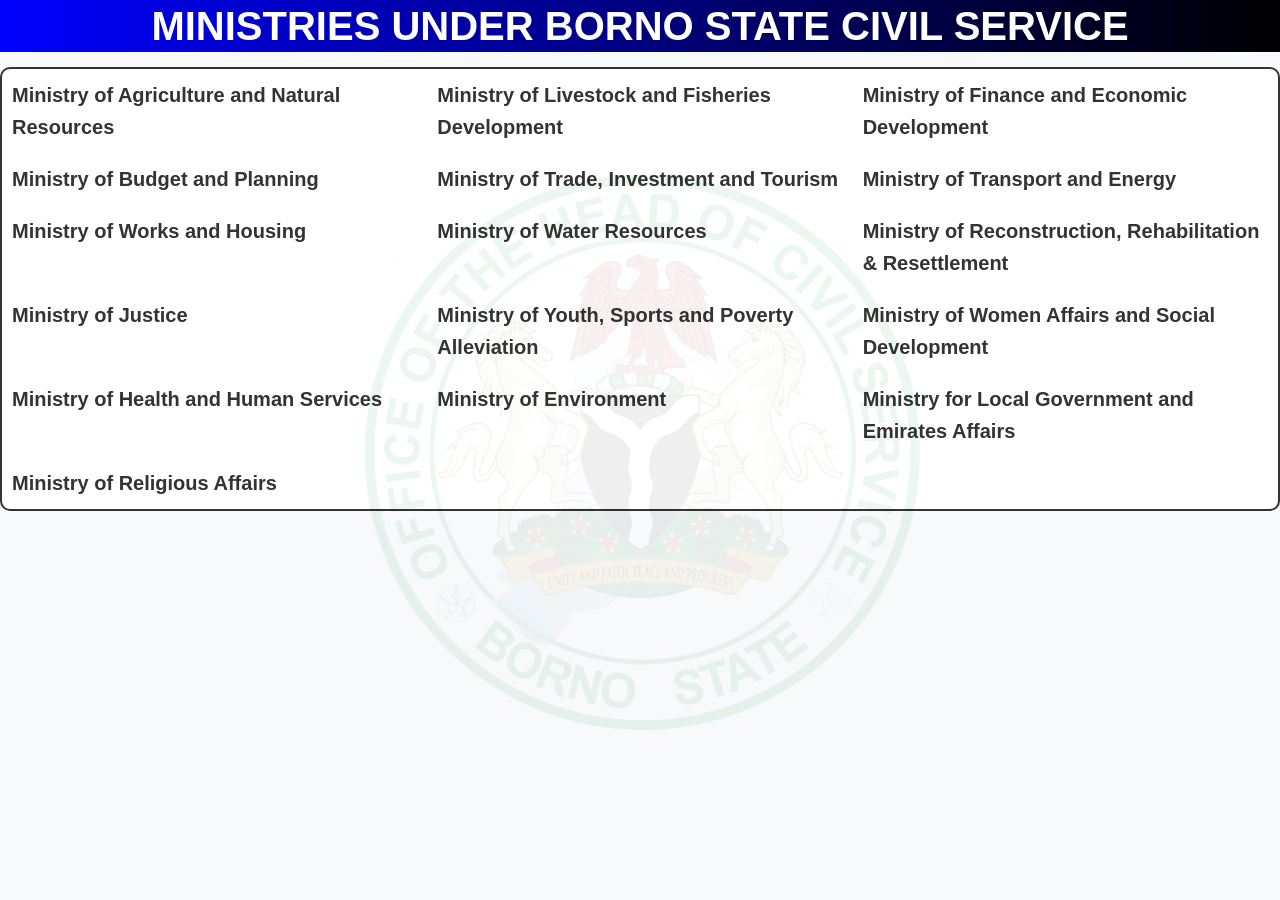
<file: html/ministries.html>
<!DOCTYPE html>
<html lang="en">
<head>
    <meta charset="UTF-8">
    <meta name="viewport" content="width=device-width, initial-scale=1.0">
    <title>Document</title>
    <link rel="stylesheet" href="../css/style.css">

</head>

<body>
    <div class="ministries">
        <h1>MINISTRIES UNDER BORNO STATE CIVIL SERVICE</h1>
    </div>
    
<ol class="list">
    <li>
        Ministry of Agriculture and Natural Resources
    </li>
    <li>
        Ministry of Livestock and Fisheries Development
    </li>
    <li>
        Ministry of Finance and Economic Development
    </li>
    <li>
        Ministry of Budget and Planning
    </li>
    <li>
        Ministry of Trade, Investment and Tourism
    </li>
    <li>
        Ministry of Transport and Energy
    </li>
    <li>
        Ministry of Works and Housing
    </li>
    <li>
        Ministry of Water Resources
    </li>
    <li>
        Ministry of Reconstruction, Rehabilitation & Resettlement
    </li>
    <li>
        Ministry of Justice
    </li>
    <li>
        Ministry of Youth, Sports and Poverty Alleviation
    </li>
    <li>
        Ministry of Women Affairs and Social Development
    </li>
    <li>
        Ministry of Health and Human Services
    </li>
    <li>
        Ministry of Environment
    </li>
    <li>
        Ministry for Local Government and Emirates Affairs
    </li>
    <li>
        Ministry of Religious Affairs
    </li>
</ol>
</body>
</html>
</file>
<file: css/style.css>
/* Reset & Base Styles */
* {
    margin: 0;
    padding: 0;
    box-sizing: border-box;
}

body {
    font-family: 'Segoe UI', Tahoma, Geneva, Verdana, sans-serif;
    line-height: 1.6;
    color: #333;
    background-color: #f8f9fa;
}

body::before {
    content: '';
    position: fixed;
    inset: 0;
    z-index: 900;
    background: url('../image/logo.jpg') center / min(70vw, 560px) auto no-repeat;
    opacity: 0.08;
    mix-blend-mode: multiply;
    pointer-events: none;
}

.container {
    width: 90%;
    max-width: 1200px;
    margin: 0 auto;
    padding: 0 15px;
}

/* Typography */
h1, h2, h3, h4, h5, h6 {
    font-weight: 700;
    line-height: 1.3;
    margin-bottom: 15px;
}

h1 { font-size: 2.5rem; }
h2 { font-size: 2rem; }
h3 { font-size: 1.75rem; }
h4 { font-size: 1.5rem; }
h5 { font-size: 1.25rem; }

p {
    margin-bottom: 15px;
}

a {
    text-decoration: none;
    color: inherit;
    transition: color 0.3s;
}

/* Buttons */
.btn-primary, .btn-secondary {
    display: inline-block;
    padding: 12px 30px;
    border-radius: 5px;
    font-weight: 600;
    text-transform: uppercase;
    letter-spacing: 1px;
    transition: all 0.3s;
    margin: 10px 10px 10px 0;
}

.btn-primary {
    background: linear-gradient(135deg, #1e3a8a, #0f172a);
    color: white;
    border: 2px solid #1e3a8a;
}

.btn-primary:hover {
    background: linear-gradient(135deg, #0f172a, #1e3a8a);
    transform: translateY(-2px);
    box-shadow: 0 5px 15px rgba(30, 58, 138, 0.4);
}

.btn-secondary {
    background: transparent;
    color: white;
    border: 2px solid white;
}

.btn-secondary:hover {
    background: white;
    color: #1e3a8a;
}

/* Header Styles */
.header {
    background-color: white;
    box-shadow: 0 2px 10px rgba(0,0,0,0.5);
}

.top-bar {
    background: linear-gradient(135deg, #1e3a8a, #0f172a);
    color: white;
    padding: 10px 0;
}

.top-bar .container {
    display: flex;
    justify-content: space-between;
    align-items: center;
}

.contact-info span {
    margin-right: 20px;
    font-size: 0.9rem;
}

.contact-info i, .social-links i {
    margin-right: 5px;
}

.social-links a {
    color: white;
    margin-left: 15px;
    font-size: 1.1rem;
}

.main-header {
    padding: 20px 0;
}

.logo {
    display: flex;
    align-items: center;
}

.logo img {
    height: 80px;
    margin-right: 30px;
}

.logo-text h1 {
    font-size: 1.5rem;
    color: #1e3a8a;
    margin-bottom: 5px;
}

.logo-text p {
    font-size: 0.9rem;
    color: #666;
}

/* Navigation */
.main-nav {
    background: linear-gradient(135deg, #1e3a8a, #0f172a);
    position: sticky;
    top: 0;
    z-index: 1000;
    width: 100%;
    max-width: none;
}

.main-nav .container {
    display: flex;
    align-items: center;
    justify-content: center;
    width: 100%;
    max-width: none;
    padding: 0 24px;
}

.nav-menu {
    display: flex;
    flex-direction: row;
    align-items: stretch;
    list-style: none;
    justify-content: center;
    gap: 5px;
    width: 50%;
}

.nav-menu > li {
    position: relative;
    width: auto;
}

.nav-menu > li > a {
    display: flex;
    align-items: center;
    justify-content: center;
    gap: 10px;
    padding: 24px 12px;
    color: white;
    font-weight: 600;
    text-transform: uppercase;
    letter-spacing: 0.04em;
    white-space: nowrap;
    position: relative;
}

.nav-menu > li > a:hover,
.nav-menu > li.active > a {
    color: white;
    background: rgba(255,255,255,0.1);
}

.nav-menu > li > a::after {
    content: '';
    position: absolute;
    bottom: 0;
    left: 12px;
    right: 12px;
    width: auto;
    height: 2px;
    background: white;
    transform: scaleX(0);
    transform-origin: center;
    transition: transform 0.3s;
}

.nav-menu > li > a:hover::after,
.nav-menu > li.active > a::after {
    transform: scaleX(1);
}

/* Dropdown Menu */
.dropdown-menu {
    position: absolute;
    top: 100%;
    left: 0;
    background: white;
    width: max-content;
    min-width: 220px;
    box-shadow: 0 5px 20px rgba(0,0,0,0.2);
    opacity: 0;
    visibility: hidden;
    max-height: 0;
    overflow: hidden;
    transition: all 0.3s ease;
    z-index: 1001;
}

.dropdown:hover .dropdown-menu,
.dropdown:focus-within .dropdown-menu {
    opacity: 1;
    visibility: visible;
    max-height: 500px;
}

.dropdown-menu li {
    border-bottom: 1px solid #eee;
}

.dropdown-menu li:last-child {
    border-bottom: none;
}

.dropdown-menu li a {
    display: block;
    padding: 12px 20px;
    color: #1e3a8a !important;
    font-weight: 500;
}

.dropdown-menu li a:hover {
    background: #f8f9fa;
    padding-left: 25px;
}

/* Mobile Menu Toggle */
.mobile-menu-toggle {
    display: none;
    color: white;
    font-size: 1.5rem;
    cursor: pointer;
}

/* Hero Section */
.hero {
    background: linear-gradient(rgba(0,0,0,0.7), rgba(0,0,0,0.7)), 
                url('../images/hero-bg.jpg') center/cover no-repeat;
    height: 500px;
    display: flex;
    align-items: center;
    text-align: center;
    color: white;
    position: relative;
}

.hero-overlay {
    position: absolute;
    top: 0;
    left: 0;
    right: 0;
    bottom: 0;
    background: linear-gradient(135deg, rgba(30,58,138,0.9), rgba(15,23,42,0.9));
}

.hero-content {
    position: relative;
    z-index: 1;
    max-width: 800px;
    margin: 0 auto;
    padding: 20px;
}

.hero-content h2 {
    font-size: 2.5rem;
    margin-bottom: 20px;
    color: white;
}

.hero-content p {
    font-size: 1.2rem;
    margin-bottom: 30px;
    color: rgba(255,255,255,0.9);
}

/* Quick Links */
.quick-links {
    padding: 60px 0;
    background: rgb(255, 255, 255);
}

.quick-links h3 {
    text-align: center;
    margin-bottom: 40px;
    color: #1e3a8a;
}

.links-grid {
    display: grid;
    grid-template-columns: repeat(auto-fit, minmax(250px, 1fr));
    gap: 20px;
}

.link-card {
    display: flex;
    flex-direction: column;
    align-items: center;
    justify-content: center;
    padding: 30px 20px;
    background: linear-gradient(135deg, #1e3a8a, #0f172a);
    color: white;
    border-radius: 10px;
    text-align: center;
    transition: transform 0.3s, box-shadow 0.3s;
}

.link-card:hover {
    transform: translateY(-10px);
    box-shadow: 0 10px 30px rgba(30,58,138,0.4);
}

.link-card i {
    font-size: 3rem;
    margin-bottom: 15px;
}

.link-card span {
    font-size: 1.1rem;
    font-weight: 600;
}

/* News Section */
.news-section {
    padding: 60px 0;
    background: #ffffff;
}

.section-header {
    display: flex;
    justify-content: space-between;
    align-items: center;
    margin-bottom: 40px;
    border-bottom: 3px solid #1e3a8a;
    padding-bottom: 15px;
}

.section-header h3 {
    color: #1e3a8a;
    margin-bottom: 0;
}

.view-all {
    color: #1e3a8a;
    font-weight: 600;
    display: flex;
    align-items: center;
}

.view-all i {
    margin-left: 5px;
}

.news-grid {
    display: grid;
    grid-template-columns: repeat(auto-fit, minmax(300px, 1fr));
    gap: 30px;
}

.news-card {
    background: white;
    border-radius: 10px;
    overflow: hidden;
    box-shadow: 0 2px 10px rgba(0,0,0,0.1);
    transition: transform 0.3s, box-shadow 0.3s;
}

.news-card:hover {
    transform: translateY(-5px);
    box-shadow: 0 5px 20px rgba(0,0,0,0.15);
}

.news-date {
    background: linear-gradient(135deg, #1e3a8a, #0f172a);
    color: white;
    padding: 8px 15px;
    display: inline-block;
    font-size: 0.85rem;
    margin: 15px;
}

.news-card h4 {
    margin: 0 15px 10px;
    color: #1e3a8a;
}

.news-card p {
    margin: 0 15px 15px;
    color: #666;
}

.read-more {
    display: inline-block;
    margin: 0 15px 15px;
    color: #1e3a8a;
    font-weight: 600;
    border-bottom: 2px solid #1e3a8a;
}

/* Footer */
.footer {
    background: linear-gradient(135deg, #0f172a, #1e3a8a);
    color: white;
    padding: 60px 0 20px;
}

.footer-grid {
    display: grid;
    grid-template-columns: repeat(auto-fit, minmax(250px, 1fr));
    gap: 40px;
    margin-bottom: 40px;
}

.footer-col h4 {
    color: white;
    margin-bottom: 20px;
    position: relative;
    padding-bottom: 10px;
}

.footer-col h4::after {
    content: '';
    position: absolute;
    bottom: 0;
    left: 0;
    width: 50px;
    height: 3px;
    background: white;
}

.footer-col ul {
    list-style: none;
}

.footer-col ul li {
    margin-bottom: 10px;
}

.footer-col ul li a:hover {
    color: #ffd700;
}

.footer-contact p {
    margin: 8px 0;
    display: flex;
    align-items: center;
}

.footer-contact i {
    margin-right: 10px;
    color: #ffd700;
}

.social-icons {
    display: flex;
    gap: 15px;
    margin: 20px 0;
}

.social-icons a {
    display: inline-flex;
    align-items: center;
    justify-content: center;
    width: 40px;
    height: 40px;
    background: rgba(255,255,255,0.1);
    border-radius: 50%;
    color: white;
    font-size: 1.2rem;
    transition: all 0.3s;
}

.social-icons a:hover {
    background: white;
    color: #1e3a8a;
    transform: translateY(-3px);
}

.newsletter h5 {
    margin-bottom: 15px;
    color: #ffd700;
}

#newsletter-form {
    display: flex;
    gap: 10px;
}

#newsletter-form input {
    flex: 1;
    padding: 10px 15px;
    border: none;
    border-radius: 5px;
    font-size: 0.9rem;
}

#newsletter-form button {
    background: #ffd700;
    color: #1e3a8a;
    border: none;
    padding: 10px 20px;
    border-radius: 5px;
    font-weight: 600;
    cursor: pointer;
    transition: background 0.3s;
}

#newsletter-form button:hover {
    background: #ffcc00;
}

.footer-bottom {
    text-align: center;
    padding-top: 20px;
    border-top: 1px solid rgba(255,255,255,0.1);
    font-size: 0.9rem;
    color: rgba(255,255,255,0.7);
}

/* Page Sections */
.page-section {
    padding: 60px 0;
    background: white;
}

.section-title {
    text-align: center;
    margin-bottom: 40px;
    color: #1e3a8a;
}

.content-wrapper {
    max-width: 800px;
    margin: 0 auto;
}

/* About Page Styles */
.organogram-container {
    background: white;
    padding: 30px;
    border-radius: 10px;
    box-shadow: 0 2px 10px rgba(0,0,0,0.1);
    margin-bottom: 30px;
}

.management-team {
    display: grid;
    grid-template-columns: repeat(auto-fit, minmax(250px, 1fr));
    gap: 30px;
    margin-top: 40px;
}

.team-member {
    background: #f8f9fa;
    padding: 20px;
    border-radius: 10px;
    text-align: center;
    border: 2px solid #1e3a8a;
}

.team-member h4 {
    color: #1e3a8a;
    margin-top: 10px;
}

/* Services Page */
.service-cards {
    display: grid;
    grid-template-columns: repeat(auto-fit, minmax(300px, 1fr));
    gap: 30px;
}

.service-card {
    background: white;
    padding: 30px;
    border-radius: 10px;
    box-shadow: 0 2px 10px rgba(0,0,0,0.1);
    border-left: 5px solid #1e3a8a;
    transition: transform 0.3s;
}

.service-card:hover {
    transform: translateY(-5px);
    box-shadow: 0 5px 20px rgba(0,0,0,0.15);
}

.service-card i {
    font-size: 3rem;
    color: #1e3a8a;
    margin-bottom: 20px;
}

/* Contact Page */
.contact-container {
    display: grid;
    grid-template-columns: 1fr 1fr;
    gap: 40px;
}

.contact-info-box {
    background: #f8f9fa;
    padding: 30px;
    border-radius: 10px;
}

.contact-info-box h4 {
    color: #1e3a8a;
    margin-bottom: 20px;
}

.contact-info-box p {
    margin: 15px 0;
    display: flex;
    align-items: center;
}

.contact-info-box i {
    color: #1e3a8a;
    margin-right: 10px;
    font-size: 1.2rem;
}

.contact-form {
    background: white;
    padding: 30px;
    border-radius: 10px;
    box-shadow: 0 2px 10px rgba(0,0,0,0.1);
}

.form-group {
    margin-bottom: 20px;
}

.form-group label {
    display: block;
    margin-bottom: 8px;
    font-weight: 600;
    color: #1e3a8a;
}

.form-group input,
.form-group textarea,
.form-group select {
    width: 100%;
    padding: 12px 15px;
    border: 2px solid #ddd;
    border-radius: 5px;
    font-size: 1rem;
    transition: border-color 0.3s;
}

.form-group input:focus,
.form-group textarea:focus,
.form-group select:focus {
    outline: none;
    border-color: #1e3a8a;
}

.form-group textarea {
    min-height: 150px;
    resize: vertical;
}

.submit-btn {
    background: linear-gradient(135deg, #1e3a8a, #0f172a);
    color: white;
    padding: 12px 30px;
    border: none;
    border-radius: 5px;
    font-size: 1rem;
    font-weight: 600;
    cursor: pointer;
    transition: all 0.3s;
}

.submit-btn:hover {
    background: linear-gradient(135deg, #0f172a, #1e3a8a);
    transform: translateY(-2px);
}

/* Resources Page */
.resource-categories {
    display: flex;
    flex-wrap: wrap;
    gap: 15px;
    margin-bottom: 30px;
}

.resource-category {
    background: #1e3a8a;
    color: white;
    padding: 10px 20px;
    border-radius: 25px;
    cursor: pointer;
    transition: all 0.3s;
}

.resource-category:hover,
.resource-category.active {
    background: #0f172a;
}

.resource-list {
    display: grid;
    grid-template-columns: repeat(auto-fit, minmax(300px, 1fr));
    gap: 20px;
}

.resource-item {
    background: white;
    padding: 20px;
    border-radius: 10px;
    box-shadow: 0 2px 5px rgba(0,0,0,0.1);
    border-left: 4px solid #1e3a8a;
}

.resource-item h5 {
    color: #1e3a8a;
    margin-bottom: 10px;
}

.resource-item .meta {
    font-size: 0.85rem;
    color: #666;
    margin: 5px 0;
}

.download-btn {
    display: inline-block;
    background: #1e3a8a;
    color: white;
    padding: 8px 15px;
    border-radius: 5px;
    font-size: 0.9rem;
    margin-top: 10px;
    transition: background 0.3s;
}

.download-btn:hover {
    background: #0f172a;
}

/* Success Message */
.success-message {
    background: #d4edda;
    color: #155724;
    padding: 15px;
    border-radius: 5px;
    margin-bottom: 20px;
    border-left: 4px solid #28a745;
    display: none;
}

.error-message {
    background: #f8d7da;
    color: #721c24;
    padding: 15px;
    border-radius: 5px;
    margin-bottom: 20px;
    border-left: 4px solid #dc3545;
    display: none;
}

.ministries {
    background-image: linear-gradient(to right, blue, rgb(0, 0, 0));
    text-align: center;
    color: #ffffff;
    font-size: larger;
    border: 3px; 
}

.list {
    list-style-type: none;   
    background-color: white;
    border: 2px solid #333;
    border-radius: 10px;
    display: flex;
    flex-direction: row;
    flex-wrap: wrap;
    font-size: 20px;
    font-weight: bold;
    flex: 33.33%;
    gap: 20px;
    padding: 10px;

}

.list li {
    width: calc((100% - 40px) / 3);
    
}
</file>
